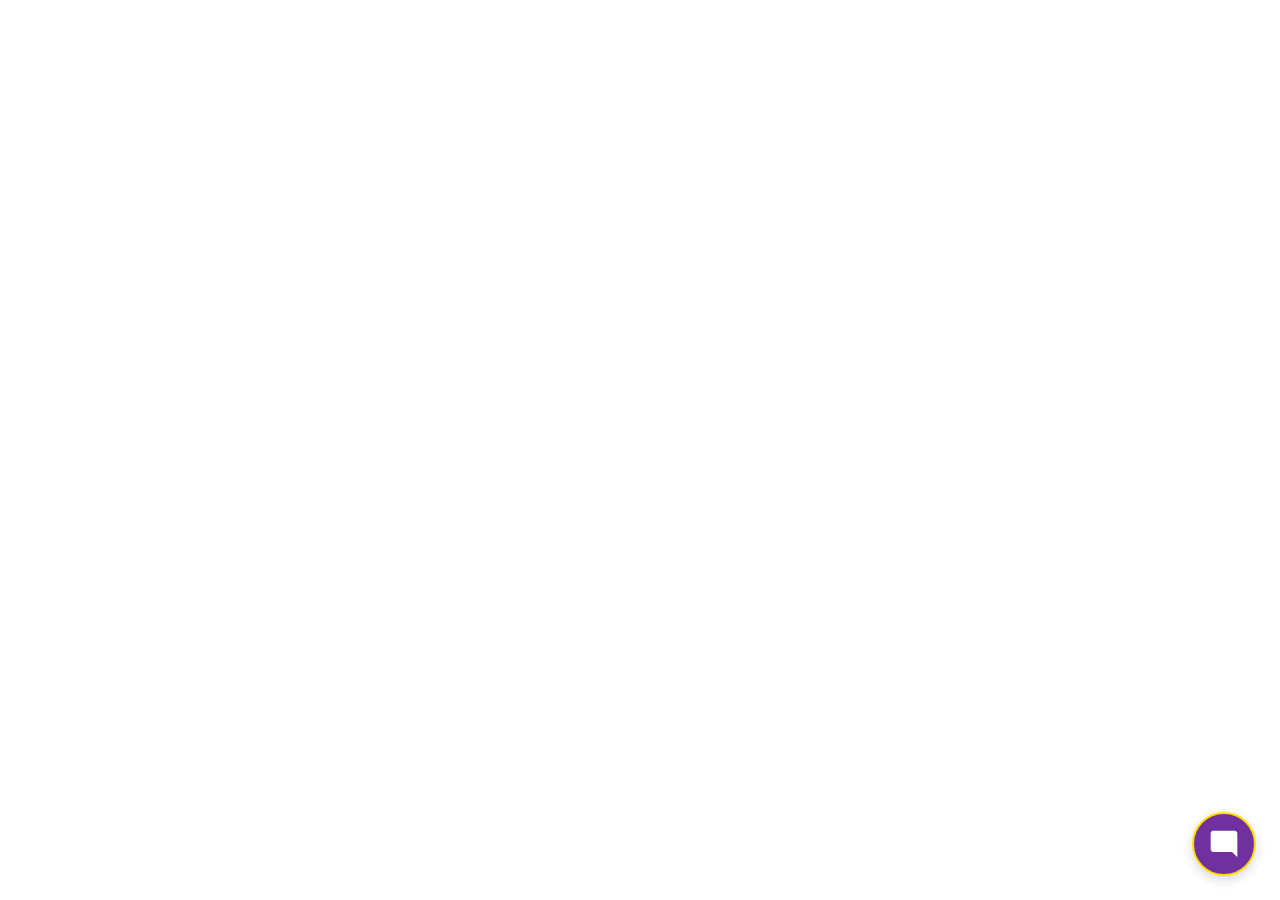
<file: terragni-chatbot/chat-widget.html>
<!DOCTYPE html>
<html lang="en">
<head>
  <meta charset="UTF-8">
  <meta name="viewport" content="width=device-width, initial-scale=1.0, user-scalable=no">
  <title>Terragni AI Assistant – Widget</title>
  <style>
    /* ==================== GLOBAL RESET & FONTS ==================== */
    * {
      margin: 0;
      padding: 0;
      box-sizing: border-box;
    }

    @import url('https://fonts.googleapis.com/css2?family=Hepta+Slab:wght@300;400;500;600;700;800;900&display=swap');
    @import url('https://fonts.googleapis.com/css2?family=Inter:wght@300;400;500;600;700;800&display=swap');

    /* The widget container is fixed to bottom right */
    .terragni-chat-widget {
      position: fixed;
      bottom: 24px;
      right: 24px;
      z-index: 9999;
      font-family: 'Inter', -apple-system, BlinkMacSystemFont, 'Segoe UI', sans-serif;
    }

    /* Chat bubble button */
    .chat-bubble {
      width: 64px;
      height: 64px;
      background: #7030A0;
      border-radius: 50%;
      display: flex;
      align-items: center;
      justify-content: center;
      cursor: pointer;
      box-shadow: 0 4px 12px rgba(0, 0, 0, 0.15);
      transition: transform 0.2s ease;
      border: 2px solid #FFDE00;
    }
    .chat-bubble:hover {
      transform: scale(1.05);
    }
    .chat-bubble img {
      width: 32px;
      height: 32px;
      object-fit: contain;
    }

    /* Chat window (hidden by default) */
    .chat-window {
      position: absolute;
      bottom: 80px;
      right: 0;
      width: 380px;
      height: 560px;
      background: #F5F3E4;
      border-radius: 20px;
      box-shadow: 0 10px 30px rgba(0, 0, 0, 0.2);
      display: flex;
      flex-direction: column;
      overflow: hidden;
      transition: all 0.2s ease;
      border: 1px solid rgba(112, 48, 160, 0.2);
      font-family: 'Inter', sans-serif;
    }
    .chat-window.closed {
      display: none;
    }

    /* Header */
    .chat-header {
      background: #7030A0;
      padding: 12px 16px;
      display: flex;
      align-items: center;
      gap: 12px;
      border-bottom: 2px solid #FFDE00;
    }
    .chat-header .logo {
      width: 36px;
      height: 36px;
      background: #fff;
      border-radius: 10px;
      display: flex;
      align-items: center;
      justify-content: center;
    }
    .chat-header .logo img {
      width: 28px;
      height: 28px;
    }
    .chat-header .title {
      flex: 1;
      color: white;
    }
    .chat-header .title h3 {
      font-size: 1rem;
      font-weight: 600;
      font-family: 'Hepta Slab', serif;
    }
    .chat-header .title p {
      font-size: 0.7rem;
      opacity: 0.8;
    }
    .close-chat {
      background: none;
      border: none;
      color: white;
      font-size: 20px;
      cursor: pointer;
      width: 28px;
      height: 28px;
      display: flex;
      align-items: center;
      justify-content: center;
      border-radius: 50%;
    }
    .close-chat:hover {
      background: rgba(255,255,255,0.2);
    }

    /* Messages area */
    .chat-messages {
      flex: 1;
      overflow-y: auto;
      padding: 16px;
      display: flex;
      flex-direction: column;
      gap: 12px;
      background: #F5F3E4;
    }
    /* Message bubbles */
    .msg {
      display: flex;
      gap: 10px;
      max-width: 85%;
    }
    .msg.user {
      align-self: flex-end;
      flex-direction: row-reverse;
    }
    .msg.bot {
      align-self: flex-start;
    }
    .avatar {
      width: 32px;
      height: 32px;
      border-radius: 12px;
      background: #7030A0;
      display: flex;
      align-items: center;
      justify-content: center;
      font-size: 0.8rem;
      font-weight: bold;
      color: #FFDE00;
      flex-shrink: 0;
    }
    .msg.bot .avatar {
      background: #1A0F26;
    }
    .bubble {
      padding: 10px 14px;
      border-radius: 18px;
      font-size: 0.85rem;
      line-height: 1.45;
      background: white;
      box-shadow: 0 1px 2px rgba(0,0,0,0.05);
    }
    .msg.user .bubble {
      background: #7030A0;
      color: white;
      border-radius: 18px 4px 18px 18px;
    }
    .bubble p { margin-bottom: 6px; }
    .bubble p:last-child { margin-bottom: 0; }
    .bubble ul { padding-left: 20px; margin: 6px 0; }
    .bubble li { margin-bottom: 4px; }

    /* Typing indicator */
    .typing-indicator {
      display: flex;
      gap: 4px;
      padding: 10px 14px;
      background: white;
      border-radius: 18px;
      width: fit-content;
    }
    .typing-indicator span {
      width: 8px;
      height: 8px;
      background: #7030A0;
      border-radius: 50%;
      animation: pulse 1.2s infinite;
      opacity: 0.5;
    }
    .typing-indicator span:nth-child(2) { animation-delay: 0.2s; }
    .typing-indicator span:nth-child(3) { animation-delay: 0.4s; }
    @keyframes pulse {
      0%, 60%, 100% { transform: translateY(0); opacity: 0.5; }
      30% { transform: translateY(-6px); opacity: 1; }
    }

    /* Quick suggestions chips (static) */
    .suggestions {
      padding: 8px 12px;
      display: flex;
      flex-wrap: nowrap;
      gap: 8px;
      overflow-x: auto;
      background: #F5F3E4;
      border-top: 1px solid #eee;
    }
    .chip {
      background: rgba(112,48,160,0.1);
      border: 1px solid rgba(112,48,160,0.3);
      border-radius: 30px;
      padding: 6px 14px;
      font-size: 0.7rem;
      color: #7030A0;
      cursor: pointer;
      white-space: nowrap;
      transition: all 0.2s;
    }
    .chip:hover {
      background: #7030A0;
      color: #FFDE00;
    }

    /* Input area */
    .input-area {
      display: flex;
      gap: 10px;
      padding: 12px;
      background: white;
      border-top: 1px solid #eee;
    }
    .input-wrap {
      flex: 1;
      background: #F4EFE9;
      border-radius: 24px;
      padding: 8px 14px;
    }
    #userInput {
      width: 100%;
      border: none;
      background: transparent;
      outline: none;
      font-size: 0.85rem;
      resize: none;
      font-family: inherit;
    }
    #sendBtn {
      width: 36px;
      height: 36px;
      background: #7030A0;
      border: none;
      border-radius: 50%;
      cursor: pointer;
      display: flex;
      align-items: center;
      justify-content: center;
      color: white;
    }
    #sendBtn svg {
      width: 18px;
      height: 18px;
      fill: none;
      stroke: white;
    }
    .footer-note {
      text-align: center;
      font-size: 0.6rem;
      color: #999;
      padding: 6px;
      background: white;
    }
  </style>
</head>
<body>

<div class="terragni-chat-widget">
  <!-- Chat bubble button -->
  <div class="chat-bubble" id="chatBubble">
    <img src="data:image/svg+xml,%3Csvg xmlns='http://www.w3.org/2000/svg' viewBox='0 0 24 24' fill='white'%3E%3Cpath d='M20 2H4c-1.1 0-2 .9-2 2v12c0 1.1.9 2 2 2h14l4 4V4c0-1.1-.9-2-2-2z'/%3E%3C/svg%3E" alt="chat">
  </div>

  <!-- Chat window (initially hidden) -->
  <div class="chat-window closed" id="chatWindow">
    <div class="chat-header">
      <div class="logo">
        <img src="data:image/svg+xml,%3Csvg xmlns='http://www.w3.org/2000/svg' viewBox='0 0 24 24' fill='%237030A0'%3E%3Cpath d='M12 2C6.48 2 2 6.48 2 12s4.48 10 10 10 10-4.48 10-10S17.52 2 12 2z'/%3E%3C/svg%3E" alt="logo">
      </div>
      <div class="title">
        <h3>Terragni Consulting</h3>
        <p>Human Engagement · Friction Intelligence</p>
      </div>
      <button class="close-chat" id="closeChat">✕</button>
    </div>

    <div class="chat-messages" id="messages"></div>

    <div class="suggestions" id="suggestions">
      <button class="chip" data-question="Give me a complete overview of all EAS friction reports">📊 EAS Reports</button>
      <button class="chip" data-question="What is Terragni Consulting?">🏢 About Terragni</button>
      <button class="chip" data-question="What is the FMC Model (Friction, Motivation, Context)?">🧠 FMC Model</button>
      <button class="chip" data-question="How can I start a conversation with Terragni?">📬 Contact</button>
    </div>

    <div class="input-area">
      <div class="input-wrap">
        <textarea id="userInput" rows="1" placeholder="Ask about friction, EAS reports..."></textarea>
      </div>
      <button id="sendBtn">
        <svg width="18" height="18" viewBox="0 0 24 24" fill="none" xmlns="http://www.w3.org/2000/svg">
          <path d="M22 2L11 13M22 2L15 22L11 13M22 2L2 9L11 13" stroke="white" stroke-width="1.5" stroke-linecap="round" stroke-linejoin="round"/>
        </svg>
      </button>
    </div>
    <div class="footer-note">Powered by Terragni Knowledge Base</div>
  </div>
</div>

<script>
  // ==================== CONFIGURATION ====================
  // ***** IMPORTANT: Replace this URL with your actual deployed backend *****
  const API_URL = "http://127.0.0.1:5000/chat";   // <-- CHANGE TO YOUR LIVE BACKEND URL

  let conversationHistory = [];
  let isLoading = false;

  // DOM elements
  const chatWindow = document.getElementById('chatWindow');
  const chatBubble = document.getElementById('chatBubble');
  const closeChat = document.getElementById('closeChat');
  const messagesDiv = document.getElementById('messages');
  const userInput = document.getElementById('userInput');
  const sendBtn = document.getElementById('sendBtn');

  // Helper: convert URLs to clickable links
  function convertToLinks(text) {
    const urlRegex = /(https?:\/\/[^\s]+|www\.[^\s]+)/g;
    return text.replace(urlRegex, function(url) {
      let href = url;
      if (!url.startsWith('http')) href = 'http://' + url;
      return `<a href="${href}" target="_blank" style="color:#7030A0; text-decoration:underline;">${url}</a>`;
    });
  }

  // Add a message to the chat window
  function addMessage(role, content) {
    const msgDiv = document.createElement('div');
    msgDiv.className = `msg ${role}`;
    const avatar = document.createElement('div');
    avatar.className = 'avatar';
    avatar.textContent = role === 'user' ? 'U' : 'T';
    if (role === 'bot') avatar.style.background = '#1A0F26';
    msgDiv.appendChild(avatar);
    const bubble = document.createElement('div');
    bubble.className = 'bubble';
    let html = content
      .replace(/&/g, "&amp;")
      .replace(/</g, "&lt;")
      .replace(/>/g, "&gt;")
      .replace(/\*\*(.*?)\*\*/g, "<strong>$1</strong>")
      .replace(/\*(.*?)\*/g, "<em>$1</em>");
    if (role === 'bot') html = convertToLinks(html);
    // Simple paragraph splitting
    html = html.split(/\n\n+/).map(para => `<p>${para.replace(/\n/g, '<br>')}</p>`).join('');
    bubble.innerHTML = html;
    msgDiv.appendChild(bubble);
    messagesDiv.appendChild(msgDiv);
    messagesDiv.scrollTop = messagesDiv.scrollHeight;
  }

  function showTyping() {
    const typingDiv = document.createElement('div');
    typingDiv.className = 'msg bot';
    typingDiv.id = 'typing-indicator';
    const avatar = document.createElement('div');
    avatar.className = 'avatar';
    avatar.textContent = 'T';
    avatar.style.background = '#1A0F26';
    typingDiv.appendChild(avatar);
    const indicator = document.createElement('div');
    indicator.className = 'typing-indicator';
    indicator.innerHTML = '<span></span><span></span><span></span>';
    typingDiv.appendChild(indicator);
    messagesDiv.appendChild(typingDiv);
    messagesDiv.scrollTop = messagesDiv.scrollHeight;
  }

  function removeTyping() {
    const el = document.getElementById('typing-indicator');
    if (el) el.remove();
  }

  // Send message
  async function sendMessage() {
    if (isLoading) return;
    const text = userInput.value.trim();
    if (!text) return;

    isLoading = true;
    sendBtn.disabled = true;
    userInput.value = '';
    userInput.style.height = 'auto';

    addMessage('user', text);
    conversationHistory.push({ role: 'user', content: text });
    showTyping();

    try {
      const response = await fetch(API_URL, {
        method: 'POST',
        headers: { 'Content-Type': 'application/json' },
        body: JSON.stringify({ messages: conversationHistory })
      });
      if (!response.ok) throw new Error(`HTTP ${response.status}`);
      const data = await response.json();
      const reply = data.reply || "Sorry, I couldn't process that.";
      conversationHistory.push({ role: 'assistant', content: reply });
      removeTyping();
      addMessage('bot', reply);
    } catch (err) {
      console.error(err);
      removeTyping();
      addMessage('bot', "I'm having trouble connecting. Please try again later.");
    } finally {
      isLoading = false;
      sendBtn.disabled = false;
      userInput.focus();
    }
  }


  // Chip click handler
  function onChipClick(btn) {
    const question = btn.getAttribute('data-question');
    if (question) {
      userInput.value = question;
      sendMessage();
    }
  }

  // Initialize static chips
  function initChips() {
    const chips = document.querySelectorAll('.chip');
    chips.forEach(chip => {
      chip.addEventListener('click', () => onChipClick(chip));
    });
  }

  // Auto-resize textarea
  userInput.addEventListener('input', function() {
    this.style.height = 'auto';
    this.style.height = Math.min(this.scrollHeight, 100) + 'px';
  });
  userInput.addEventListener('keydown', function(e) {
    if (e.key === 'Enter' && !e.shiftKey) {
      e.preventDefault();
      sendMessage();
    }
  });
  sendBtn.addEventListener('click', sendMessage);

  // Open/close widget
  chatBubble.addEventListener('click', () => {
    chatWindow.classList.remove('closed');
  });
  closeChat.addEventListener('click', () => {
    chatWindow.classList.add('closed');
  });

  // Initial greeting
  function addWelcomeMessage() {
    addMessage('bot', `Welcome to Terragni Consulting AI Assistant! 👋

I can help you with:
- Friction reports (EAS 2018, 2023, 2026)
- Behavioural friction & dark patterns
- Terragni's methodology (FMC Model, Sensemaking)
- Company info and contact

Select one of the quick questions above or type your own.`);
  }

  initChips();
  addWelcomeMessage();
</script>
</body>
</html>
</file>
